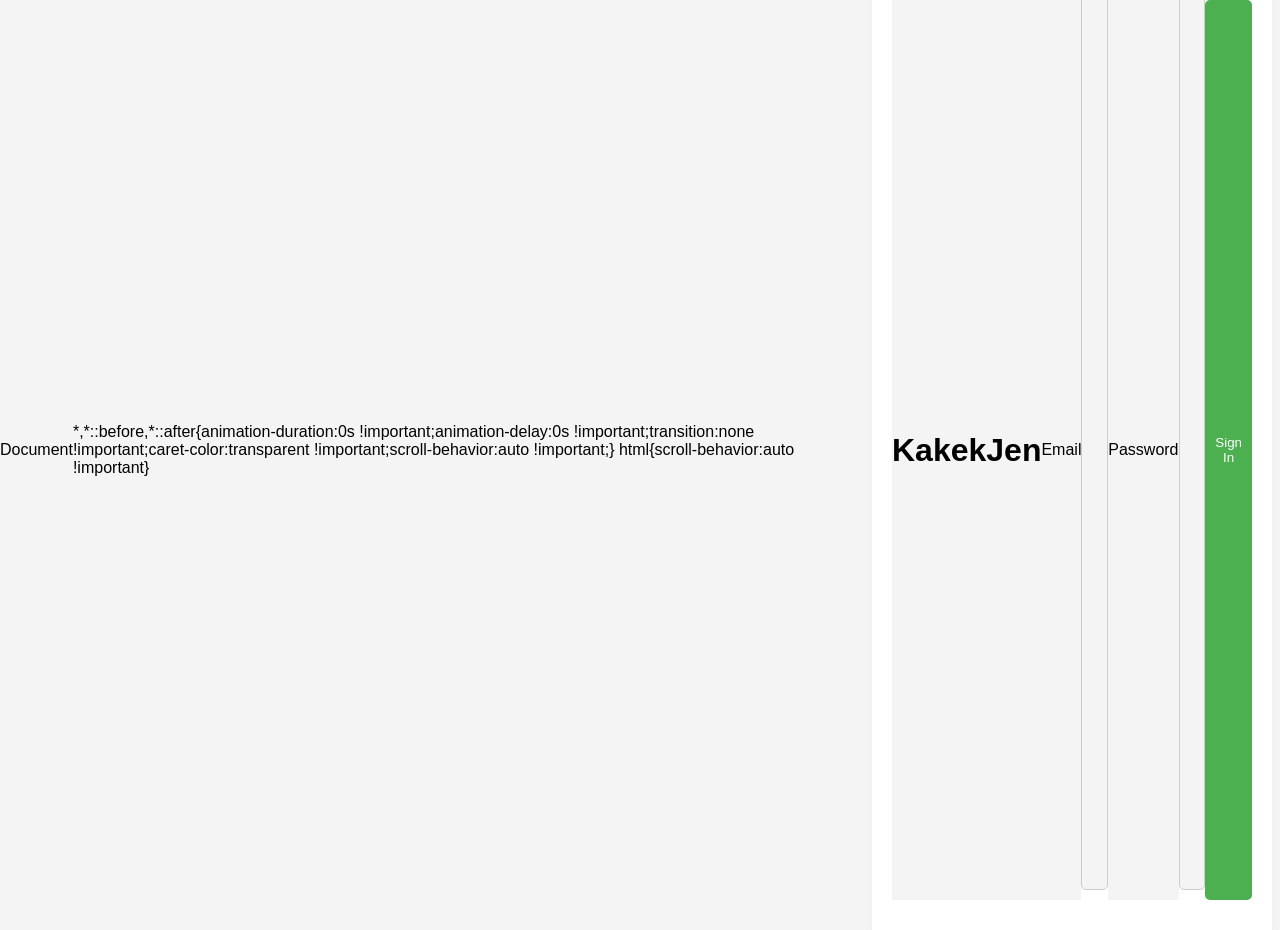
<file: index.html>
<html lang="en">
<head>
    <meta charset="UTF-8">
    <meta name="viewport" content="width=device-width, initial-scale=1.0">
    <title>Document</title>
    <link rel="stylesheet" href="login.css">
</head>
<body>
    <div class="signinframe">
        <h1>KakekJen</h1>
        <label>Email</label>
        <input type="text" id="email" class="signinform">


        <label>Password</label>
        <input type="text" id="password" class="signinform">


        <button class="signinbutton" onclick="signin()">Sign In</button>
        <p id="error" class="error"></p>


        <script src="script.js"></script>


    </div>


</body>
</html>
</file>
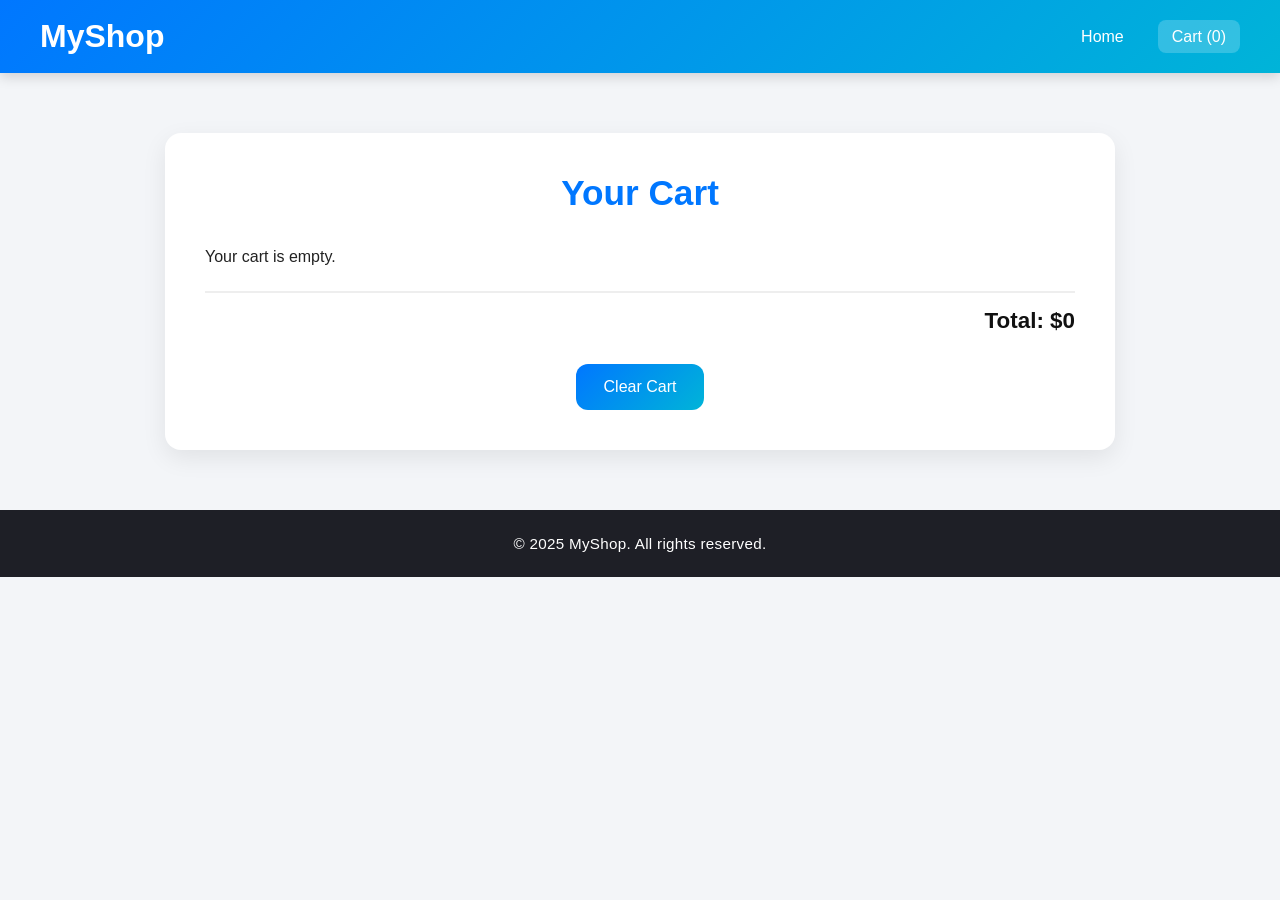
<file: cart.html>
<!DOCTYPE html>
<html lang="en">
<head>
 <meta charset="UTF-8">
 <meta name="viewport" content="width=device-width, initial-scale=1.0">
 <title>MyShop - Cart</title>
 <link rel="stylesheet" href="cart.css">
</head>
<body>
 <!-- HEADER -->
 <header>
   <h1>MyShop</h1>
   <nav>
     <ul>
       <li><a href="home.html">Home</a></li>
       <li><a href="cart.html" class="active">Cart (<span id="cart-count">0</span>)</a></li>
     </ul>
   </nav>
 </header>


 <!-- CART SECTION -->
 <section class="cart">
   <h2>Your Cart</h2>
   <div id="cart-items"></div>
   <h3 id="cart-total">Total: $0</h3>
   <button id="clear-cart">Clear Cart</button>
 </section>


 <!-- FOOTER -->
 <footer>
   <p>© 2025 MyShop. All rights reserved.</p>
 </footer>


 <script src="cart.js"></script>
</body>
</html>
</file>
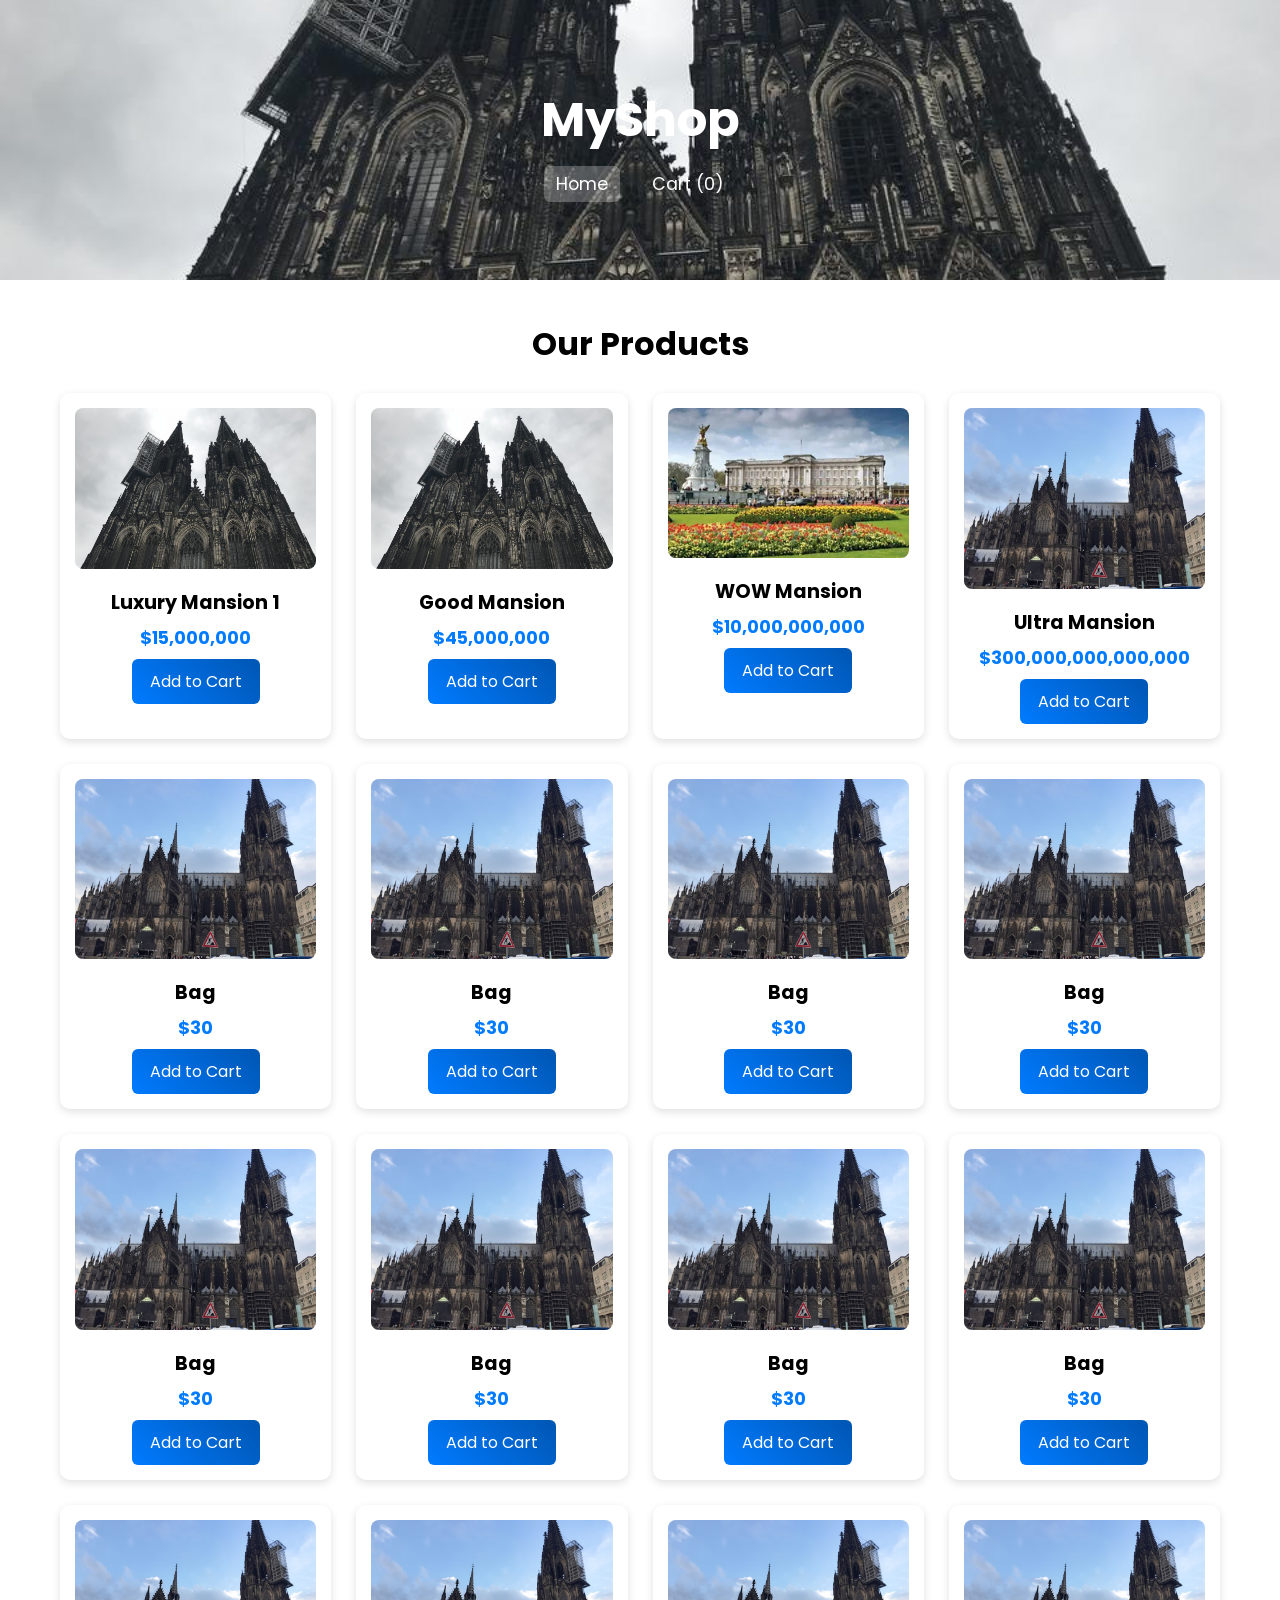
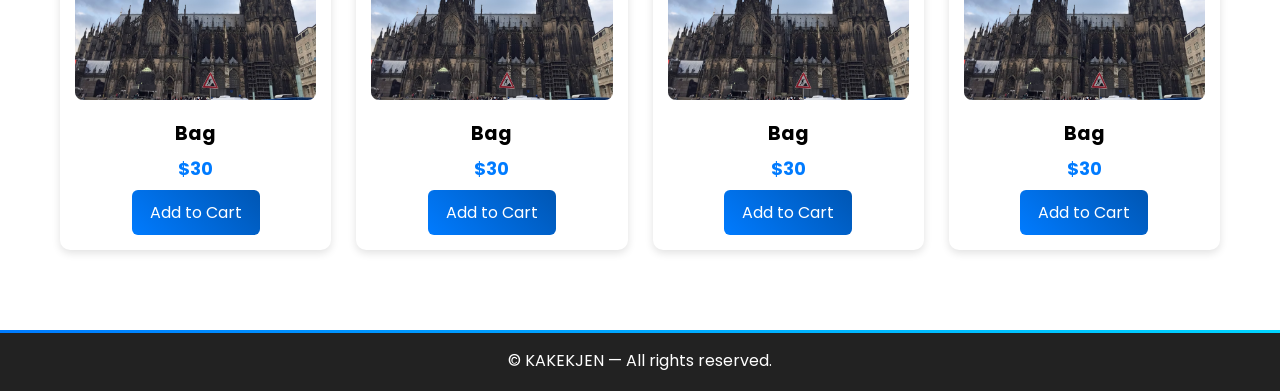
<file: home.html>
<!DOCTYPE html>
<html lang="en">
<head>
    <meta charset="UTF-8">
    <meta-name="viewport" content="width=device-width, initial-scale=1.0">
    <title>MyShop - E-Commerce</title>
    <link rel="stylesheet" href="home.css">
</head>
<body>

    <!-- HEADER WITH IMAGE -->
    <header class="hero-header">
        <div class="overlay">
          
        </div>
        <h1>MyShop</h1>

        <nav>
            <ul>
                <li><a href="index.html" class="active">Home</a></li>
                <li><a href="cart.html">Cart (<span id="cart-count">0</span>)</a></li>
            </ul>
        </nav>
    </header>

    <!-- PRODUCTS -->
    <section class="products">
        <h2>Our Products</h2>

        <div class="product-list">

            <div class="product-card">
                <img src="mansion2.jpg" alt="Mansion 1">
                <h3>Luxury Mansion 1</h3>
                <p>$15,000,000</p>
                <button>Add to Cart</button>
            </div>

            <div class="product-card">
                <img src="mansion2.jpg" alt="Mansion 2">
                <h3>Good Mansion</h3>
                <p>$45,000,000</p>
                <button>Add to Cart</button>
            </div>

            <div class="product-card">
                <img src="mansion3.webp" alt="Mansion 3">
                <h3>WOW Mansion</h3>
                <p>$10,000,000,000</p>
                <button>Add to Cart</button>
            </div>

            <div class="product-card">
                <img src="mansion5.avif" alt="Ultra Mansion">
                <h3>Ultra Mansion</h3>
                <p>$300,000,000,000,000</p>
                <button>Add to Cart</button>
            </div>

            <div class="product-card">
                <img src="mansion5.avif" alt="Bag">
                <h3>Bag</h3>
                <p>$30</p>
                <button>Add to Cart</button>
            </div>

             <div class="product-card">
                <img src="mansion5.avif" alt="Bag">
                <h3>Bag</h3>
                <p>$30</p>
                <button>Add to Cart</button>
            </div>

             <div class="product-card">
                <img src="mansion5.avif" alt="Bag">
                <h3>Bag</h3>
                <p>$30</p>
                <button>Add to Cart</button>
            </div>

             <div class="product-card">
                <img src="mansion5.avif" alt="Bag">
                <h3>Bag</h3>
                <p>$30</p>
                <button>Add to Cart</button>
            </div>

             <div class="product-card">
                <img src="mansion5.avif" alt="Bag">
                <h3>Bag</h3>
                <p>$30</p>
                <button>Add to Cart</button>
            </div>

             <div class="product-card">
                <img src="mansion5.avif" alt="Bag">
                <h3>Bag</h3>
                <p>$30</p>
                <button>Add to Cart</button>
            </div>

             <div class="product-card">
                <img src="mansion5.avif" alt="Bag">
                <h3>Bag</h3>
                <p>$30</p>
                <button>Add to Cart</button>
            </div>

             <div class="product-card">
                <img src="mansion5.avif" alt="Bag">
                <h3>Bag</h3>
                <p>$30</p>
                <button>Add to Cart</button>
            </div>

             <div class="product-card">
                <img src="mansion5.avif" alt="Bag">
                <h3>Bag</h3>
                <p>$30</p>
                <button>Add to Cart</button>
            </div>

             <div class="product-card">
                <img src="mansion5.avif" alt="Bag">
                <h3>Bag</h3>
                <p>$30</p>
                <button>Add to Cart</button>
            </div>

             <div class="product-card">
                <img src="mansion5.avif" alt="Bag">
                <h3>Bag</h3>
                <p>$30</p>
                <button>Add to Cart</button>
            </div>

             <div class="product-card">
                <img src="mansion5.avif" alt="Bag">
                <h3>Bag</h3>
                <p>$30</p>
                <button>Add to Cart</button>
            </div>
            

        </div>
    </section>

    <!-- FOOTER -->
    <footer>
        <p>© KAKEKJEN — All rights reserved.</p>
    </footer>

    <script src="home.js"></script>
</body>
</html>
</file>
<file: login.css>
*{
 font-family: Arial, sans-serif;
 display: flex;
 justify-content: center;
 align-items: center;
 height: 100vh;
 background: #f4f4f4;
}




.signinframe {
 background: white;
 box-shadow: 0 4px 10px rgba(253, 230, 230, 0.1);
  width: 360px;
   margin: 100px auto;
   padding: 30px 20px;
   align-content: center;
 
}




.signinform {
 box-sizing : border-box;
  width: 100%;
  padding: 10px;
  font-size: 11pt;
  margin-bottom: 20px;
 border-radius: 5px;
 border: 1px solid #ccc;
}




.signinbutton {
 width: 100%;
 padding: 10px;
 background: #4CAF50;
 color: white;
 border: none;
 border-radius: 5px;
 cursor: pointer;
}




.singinbutton:hover {
 background: #45a049;
}




.error {
 color: red;
 text-align: center;
}
</file>
<file: cart.css>
/* === GLOBAL === */
* {
  margin: 0;
  padding: 0;
  box-sizing: border-box;
  font-family: "Poppins", Arial, sans-serif;
}

body {
  background: #f3f5f8;
  color: #222;
}

/* === HEADER === */
header {
  background: linear-gradient(135deg, #0077ff, #00b4d8);
  color: #fff;
  padding: 18px 40px;
  display: flex;
  justify-content: space-between;
  align-items: center;
  box-shadow: 0 4px 12px rgba(0, 0, 0, 0.15);
}

header h1 {
  font-size: 2rem;
  font-weight: 600;
}

nav ul {
  list-style: none;
  display: flex;
  gap: 20px;
}

nav a {
  color: #fff;
  text-decoration: none;
  padding: 8px 14px;
  border-radius: 8px;
  font-weight: 500;
  transition: 0.3s;
}

nav a:hover,
nav a.active {
  background: rgba(255, 255, 255, 0.2);
}

/* === CART SECTION === */
.cart {
  max-width: 950px;
  margin: 60px auto;
  background: #fff;
  padding: 40px;
  border-radius: 16px;
  box-shadow: 0 8px 24px rgba(0, 0, 0, 0.08);
  animation: fadeIn 0.6s ease forwards;
}

@keyframes fadeIn {
  from { opacity: 0; transform: translateY(20px); }
  to { opacity: 1; transform: translateY(0); }
}

.cart h2 {
  text-align: center;
  font-size: 2.2rem;
  color: #0077ff;
  margin-bottom: 35px;
}

/* === CART ITEM === */
#cart-items {
  display: flex;
  flex-direction: column;
  gap: 20px;
}

.cart-item {
  display: flex;
  align-items: center;
  justify-content: space-between;
  background: #f9fafc;
  padding: 18px 20px;
  border-radius: 14px;
  box-shadow: 0 2px 10px rgba(0, 0, 0, 0.05);
  transition: all 0.3s ease;
}

.cart-item:hover {
  transform: translateY(-3px);
  box-shadow: 0 6px 18px rgba(0, 0, 0, 0.08);
}

.cart-item-info {
  display: flex;
  align-items: center;
  gap: 18px;
}

.cart-item img {
  width: 85px;
  height: 85px;
  border-radius: 12px;
  object-fit: cover;
  border: 2px solid #e3e6ea;
}

/* === ITEM TEXT === */
.cart-item-details {
  display: flex;
  flex-direction: column;
}

.item-name {
  font-size: 1.1rem;
  font-weight: 600;
  margin-bottom: 5px;
}

.item-desc {
  font-size: 0.9rem;
  color: #666;
  margin-bottom: 6px;
}

.item-price {
  font-weight: 500;
  color: #0077ff;
  font-size: 1rem;
}

/* === REMOVE BUTTON === */
.remove-btn {
  background: linear-gradient(135deg, #ff4b2b, #ff416c);
  color: #fff;
  border: none;
  padding: 8px 14px;
  border-radius: 8px;
  cursor: pointer;
  font-size: 0.95rem;
  font-weight: 500;
  transition: all 0.3s ease;
}

.remove-btn:hover {
  transform: translateY(-2px);
  opacity: 0.9;
}

/* === TOTAL & CLEAR === */
#cart-total {
  text-align: right;
  font-size: 1.4rem;
  font-weight: 600;
  color: #111;
  margin-top: 25px;
  padding-top: 15px;
  border-top: 2px solid #eee;
}

#clear-cart {
  display: block;
  margin: 30px auto 0;
  padding: 14px 28px;
  border: none;
  border-radius: 12px;
  background: linear-gradient(135deg, #0077ff, #00b4d8);
  color: #fff;
  font-size: 1rem;
  font-weight: 500;
  cursor: pointer;
  transition: all 0.3s ease;
}

#clear-cart:hover {
  transform: translateY(-3px);
  opacity: 0.9;
}

/* === FOOTER === */
footer {
  background: #1e1f26;
  color: #fff;
  text-align: center;
  padding: 25px;
  margin-top: 60px;
  font-size: 0.95rem;
  letter-spacing: 0.3px;
}

/* === RESPONSIVE === */
@media (max-width: 768px) {
  .cart {
    padding: 25px;
    margin: 30px 15px;
  }

  .cart-item {
    flex-direction: column;
    align-items: flex-start;
    gap: 15px;
  }

  #cart-total {
    text-align: center;
  }
}
</file>
<file: home.css>
@import url('https://fonts.googleapis.com/css2?family=Poppins:wght@300;400;600&display=swap');

* {
    font-family: "Poppins", sans-serif;
    margin: 0;
    padding: 0;
    box-sizing: border-box;
}


.hero-header {
    background: url("mansion2.jpg") center/cover no-repeat;
    height: 280px;
    position: relative;
    color: white;
    display: flex;
    flex-direction: column;
    justify-content: center;
    align-items: center;
    padding: 30px;
    text-align: center;
    
}

/* Dark overlay */
.hero-header .overlay {
    position: absolute;
    top: 0; left: 0;
    width: 100%; 
    height: 100%;
    background: rgba(0, 0, 0, 0.45);
    z-index: -1;
}

.hero-header h1 {
    font-size: 3rem;
    margin-bottom: 15px;
}

/* NAVBAR */
nav ul {
    list-style: none;
    display: flex;
    gap: 20px;
}

nav a {
    color: white;
    text-decoration: none;
    font-size: 1.1rem;
    padding: 6px 12px;
    border-radius: 6px;
    transition: 0.3s;
}

nav a:hover,
nav a.active {
    background: rgba(255, 255, 255, 0.25);
    backdrop-filter: blur(4px);
}


.products {
    padding: 40px 20px;
    max-width: 1200px;
    margin: auto;
}

.products h2 {
    text-align: center;
    font-size: 2rem;
    margin-bottom: 25px;
}

.product-list {
    display: grid;
    grid-template-columns: repeat(auto-fit, minmax(220px, 1fr));
    gap: 25px;
}

/* Product Card */
.product-card {
    background: white;
    border-radius: 10px;
    padding: 15px;
    text-align: center;
    box-shadow: 0 3px 8px rgba(0,0,0,0.12);
    transition: 0.3s ease;
}

.product-card:hover {
    transform: translateY(-6px);
    box-shadow: 0 8px 25px rgba(0,0,0,0.2);
}

/* Product Image Zoom */
.product-card img {
    width: 100%;
    border-radius: 8px;
    transition: 0.4s ease;
}

.product-card:hover img {
    transform: scale(1.1);
}

/* Product Text */
.product-card h3 {
    margin-top: 12px;
    font-size: 1.2rem;
}

.product-card p {
    margin: 8px 0;
    font-weight: bold;
    color: #007bff;
    font-size: 1.1rem;
}

/* Buttons */
.product-card button {
    background: linear-gradient(45deg, #007bff, #0056b3);
    color: white;
    border: none;
    padding: 10px 18px;
    border-radius: 6px;
    font-size: 1rem;
    cursor: pointer;
    transition: 0.3s ease;
}

.product-card button:hover {
    background: linear-gradient(45deg, #0056b3, #003f7f);
    transform: translateY(-2px);
}

.product-card button:active {
    transform: scale(0.95);
}

/* =========================
         FOOTER
========================= */
footer {
    background: #222;
    color: white;
    text-align: center;
    padding: 18px;
    margin-top: 40px;
    position: relative;
}

footer::before {
    content: "";
    position: absolute;
    top: 0; left: 0;
    width: 100%; height: 3px;
    background: linear-gradient(90deg, #007bff, #00d4ff);
}
</file>
